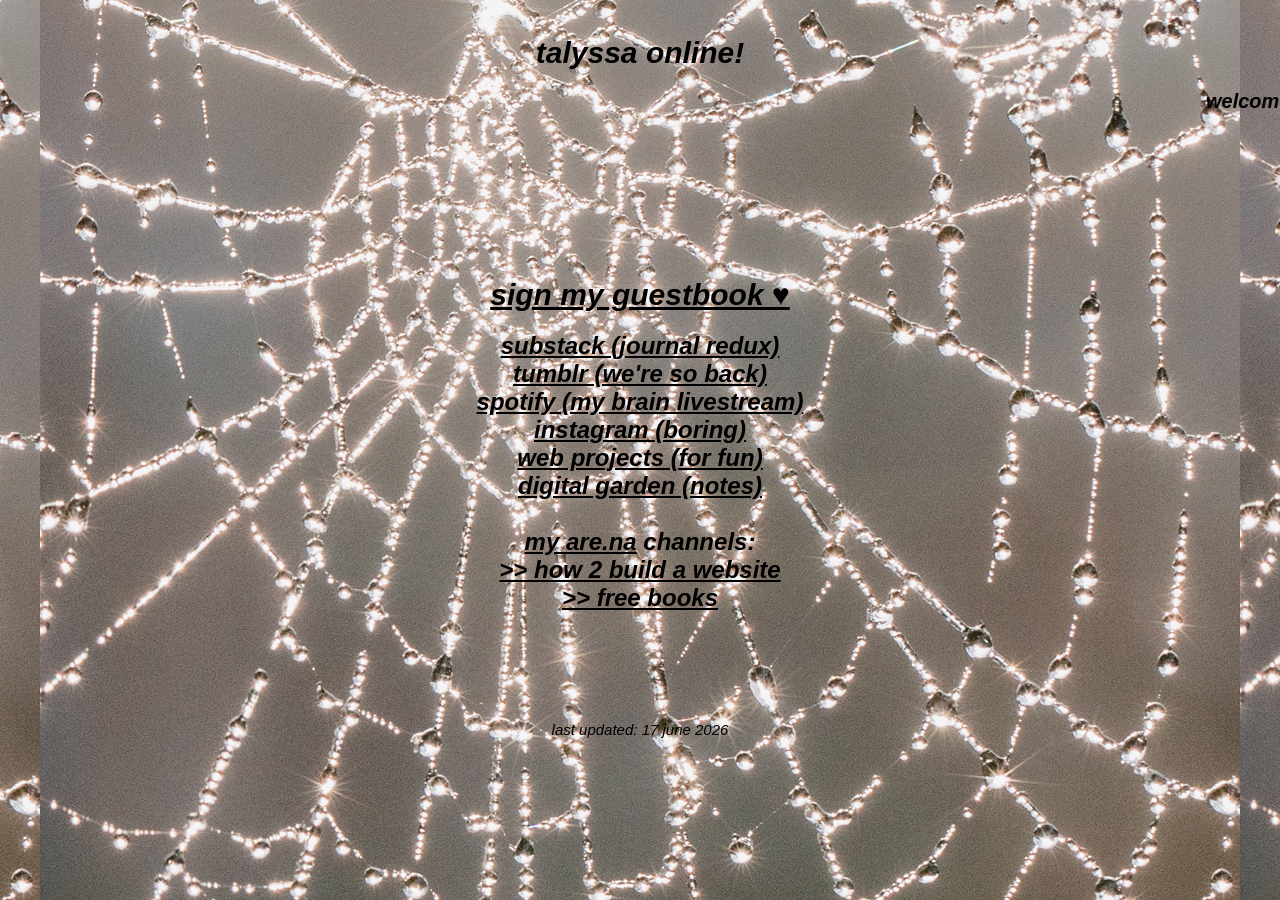
<file: index.html>
<!DOCTYPE html>
<html>
  <head>
  <meta http-equiv="Content-Type" content="text/html; charset=UTF-8">
  <meta name="viewport" content="width=device-width, initial-scale=1.0" />
  <link id="favicon" rel="icon" href="./glitch-assets/cat_computer.png" type="image/x-icon">
  <title>talyssa online</title> <!-- dont forget to change this -->
  <meta http-equiv="X-UA-Compatible" content="IE=edge" />
    
<!--   styling goes here   -->
  <link rel="stylesheet" href="style.css" type="text/css" />
  </head>

<header>
<h1>
  talyssa online! <br>
<!-- silver glitter text if i ever want it back
<a><img src="https://websetsbylynn.neocities.org/glitter-text-generator/glitter-text/set11/t.gif" alt="Make your own custom glitters words at Websets by Lynn!" border="0" /></a><a><img src="https://websetsbylynn.neocities.org/glitter-text-generator/glitter-text/set11/a.gif" alt="Make your own custom glitters words at Websets by Lynn!" border="0" /></a><a><img src="https://websetsbylynn.neocities.org/glitter-text-generator/glitter-text/set11/l.gif" alt="Make your own custom glitters words at Websets by Lynn!" border="0" /></a><a><img src="https://websetsbylynn.neocities.org/glitter-text-generator/glitter-text/set11/y.gif" alt="Make your own custom glitters words at Websets by Lynn!" border="0" /></a><a><img src="https://websetsbylynn.neocities.org/glitter-text-generator/glitter-text/set11/s.gif" alt="Make your own custom glitters words at Websets by Lynn!" border="0" /></a><a><img src="https://websetsbylynn.neocities.org/glitter-text-generator/glitter-text/set11/s.gif" alt="Make your own custom glitters words at Websets by Lynn!" border="0" /></a><a><img src="https://websetsbylynn.neocities.org/glitter-text-generator/glitter-text/set11/a.gif" alt="Make your own custom glitters words at Websets by Lynn!" border="0" /></a><a><img src="https://websetsbylynn.neocities.org/glitter-text-generator/glitter-text/space/space.gif" alt="Make your own custom glitters words at Websets by Lynn!" width="20" border="0" /></a><a><img src="https://websetsbylynn.neocities.org/glitter-text-generator/glitter-text/set11/o.gif" alt="Make your own custom glitters words at Websets by Lynn!" border="0" /></a><a><img src="https://websetsbylynn.neocities.org/glitter-text-generator/glitter-text/set11/n.gif" alt="Make your own custom glitters words at Websets by Lynn!" border="0" /></a><a><img src="https://websetsbylynn.neocities.org/glitter-text-generator/glitter-text/set11/l.gif" alt="Make your own custom glitters words at Websets by Lynn!" border="0" /></a><a><img src="https://websetsbylynn.neocities.org/glitter-text-generator/glitter-text/set11/i.gif" alt="Make your own custom glitters words at Websets by Lynn!" border="0" /></a><a><img src="https://websetsbylynn.neocities.org/glitter-text-generator/glitter-text/set11/n.gif" alt="Make your own custom glitters words at Websets by Lynn!" border="0" /></a><a><img src="https://websetsbylynn.neocities.org/glitter-text-generator/glitter-text/set11/e.gif" alt="Make your own custom glitters words at Websets by Lynn!" border="0" /></a> -->
  </h1>
<h3>
  <marquee behavior="scroll" direction="left">
welcome to my landing page this is where i'm going to archive my entire digital footprint, or i guess the parts that i want you to be able to access in a click or two. stuff here will always be changing depending on my mood. that's just how these things work. don't be surprised if you find something new one day.
</marquee>
  </h3>

</header>

<body>
<div class= "mainbox">
<h1><a href="https://www.yourworldoftext.com/~talyssa.txt/" target="_blank">sign my guestbook &hearts;</a><br></h1>
  <h2>
<a href="https://talyssa.substack.com" target="_blank">substack (journal redux)</a><br>
<a href="https://reallybigcelebrity.tumblr.com" target="_blank">tumblr (we're so back)</a><br>
<a href="https://open.spotify.com/user/1246364172?si=ba5e762e16f34cb4" target="_blank">spotify (my brain livestream)</a><br>
<a href="https://instagram.com/talyssa.jpg" target="_blank">instagram (boring)</a><br>
<a href="https://smallweb.site" target="_blank">web projects (for fun)</a><br>
<a href="https://talyssagarden.netlify.app" target="_blank">digital garden (notes)</a><br><br>
<a href="https://www.are.na/talyssa" target="_blank">my are.na</a> channels:<br>
<a href="https://www.are.na/talyssa/how-to-build-your-website" target="_blank">>> how 2 build a website</a><br>
<a href="https://www.are.na/talyssa/library-5a6jcy_-qmy" target="_blank">>> free books</a>
</h2>
  </div>

  <br>
  <br>
  <br>
  <p>
  last updated: 17 june 2026
  </p>

  
  
</body>
</html>
</file>
<file: style.css>
body {
  background-image: url('./glitch-assets/web.jpg');
  background-position: center;
  background-repeat: none;
  background-size: auto;
  font-family: sans-serif;
  font-style: oblique;
  background-color: white;
  max-width: 100%;
  text-align: center;
  margin: 0;
  overflow-y: auto;
  display: flex;
  flex-direction: column;
  align-items: center;
  justify-content: center;
  height: 100vh;
}

header {
  text-align: center;
  margin: 1em;
  position: fixed;
  width: 100%;
  top: 0;
}

h1 {
  font-size: 30px;
  color: black;
  font-family: sans-serif;
  font-style: oblique;
}

h3 {
  font-size: 20px;
  color: black;
}

p {
  font-size: 15px;
  line-height: normal;
  color: black;
}

.mainbox {
  /*background-color: rgba(235, 252, 255, 0.3);*/
  border-radius: 10px;
  padding: 20px;
  width: 80%;
  height: auto;
  max-width: 400px;
  margin-top: 90px;
  overflow-x: hidden;
}

/* SCROLLBAR */
/* width */
::-webkit-scrollbar {
  width: 5px;
  height: 5px;
  background: transparent;
}

/* Track */
::-webkit-scrollbar-track {
  border-radius: 10px;
  background: transparent;
}
 
/* Handle */
::-webkit-scrollbar-thumb {
  background: black; 
  border-radius: 10px;
}

/* Handle on hover */
::-webkit-scrollbar-thumb:hover {
  background: white; 
}

a {
  color: black;
}

a:visited {
  color: black;
}
</file>
